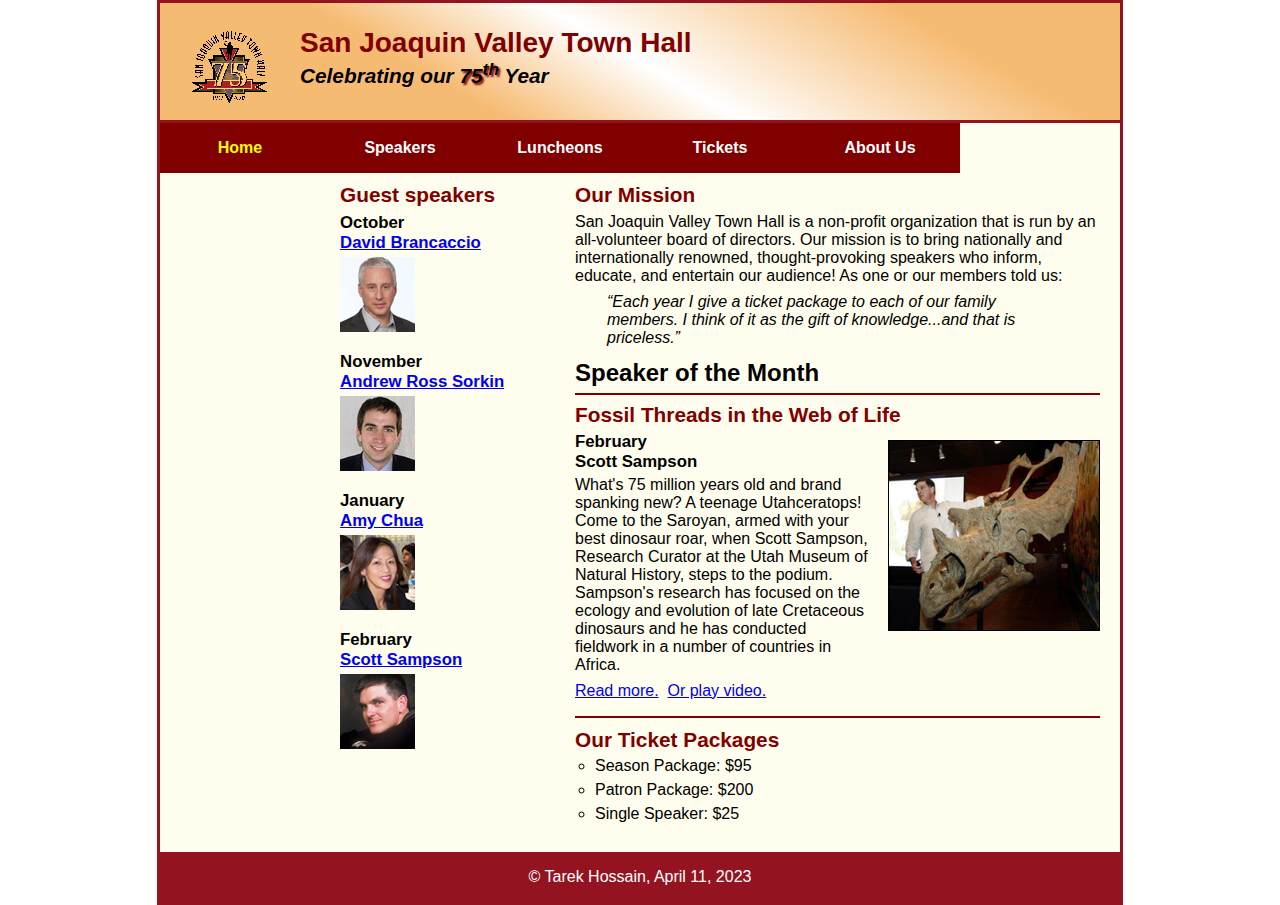
<file: index.html>
<!DOCTYPE html>
<html lang="en">

<head>
	<meta charset="utf-8">
	<meta name="viewport" content="width=device-width, initial-scale=1.0">
	<title>San Joaquin Valley Town Hall</title>
	<link rel="shortcut icon" href="images/favicon.ico">
	<link rel="stylesheet" href="styles/main.css">
	<link rel="stylesheet" href="styles/slicknav.css">
	<script src="https://code.jquery.com/jquery-3.6.0.min.js"></script>
	<script src="js/jquery.slicknav.min.js"></script>
</head>

<body>
	<header>
		<img src="images/town_hall_logo.gif" alt="Town Hall logo" height="80">
		<h2>San Joaquin Valley Town Hall</h2>
		<h3>Celebrating our <span class="shadow">75<sup>th</sup></span> Year</h3>
	</header>

	<nav id="mobile_menu"></nav>

	<nav id="nav_menu">
		<ul>
			<li><a href="index.html" class="current">Home</a></li>
			<li><a href="speakers.html">Speakers</a></li>
			<li><a href="luncheons.html">Luncheons</a></li>
			<li><a href="tickets.html">Tickets</a></li>
			<li><a href="aboutus.html"> About Us</a>
				<ul>
					<li><a href="#">Our History</a></li>
					<li><a href="#">Board of Directors</a></li>
					<li><a href="#">Past Speakers</a></li>
					<li><a href="#">Contact Information</a></li>
				</ul>
			</li>
		</ul>
	</nav>


	<main>
		<section>
			<h2>Our Mission</h2>
			<p>San Joaquin Valley Town Hall is a non-profit organization that is run by an 
			   all-volunteer board of directors. Our mission is to bring nationally and 
			   internationally renowned, thought-provoking speakers who inform, educate, 
			   and entertain our audience! As one or our members told us:</p>
			<blockquote>&ldquo;Each year I give a ticket package to each of our family members. 
			I think of it as the gift of knowledge...and that is priceless.&rdquo;</blockquote>
			<h1>Speaker of the Month</h1>
			<article>
				<h2>Fossil Threads in the Web of Life</h2>
				<img src="images/sampson_dinosaur.jpg" alt="Scott Sampson with dinosaur">
				<h3>February<br>
				Scott Sampson</h3>
				<p>What's 75 million years old and brand spanking new? A teenage Utahceratops! 
				Come to the Saroyan, armed with your best dinosaur roar, when Scott Sampson, Research 
				Curator at the Utah Museum of Natural History, steps to the podium. Sampson's research 
				has focused on the ecology and evolution of late Cretaceous dinosaurs and he has conducted 
				fieldwork in a number of countries in Africa.</p>
				<p>
					<a href="speakers/sampson.html">Read more.</a>&nbsp;
					<a href="media/sampson.mp4" target="_blank">Or play video.</a>
				</p>
			</article>
			
			<h2>Our Ticket Packages</h2>
			<ul>
				<li>Season Package: $95</li>
				<li>Patron Package: $200</li>
				<li>Single Speaker: $25</li>
			</ul>
		</section>
		
		<aside>
			<h2>Guest speakers</h2>
			<h3>October<br><a href="speakers/brancaccio.html">David Brancaccio</a></h3>
			<img src="images/brancaccio75.jpg" alt="David Brancaccio photo">
			<h3>November<br><a href="speakers/sorkin.html">Andrew Ross Sorkin</a></h3>
			<img src="images/sorkin75.jpg" alt="Andrew Ross Sorkin photo">
			<h3>January<br><a href="speakers/chua.html">Amy Chua</a></h3>
			<img src="images/chua75.jpg" alt="Amy Chua photo">
			<h3>February<br><a href="speakers/sampson.html">Scott Sampson</a></h3>
			<img src="images/sampson75.jpg" alt="Scott Sampson photo">
		</aside>
	</main>
	<footer>
		<p>&copy; Tarek Hossain, April 11, 2023</p>
	</footer>
</body>
</html>
</file>
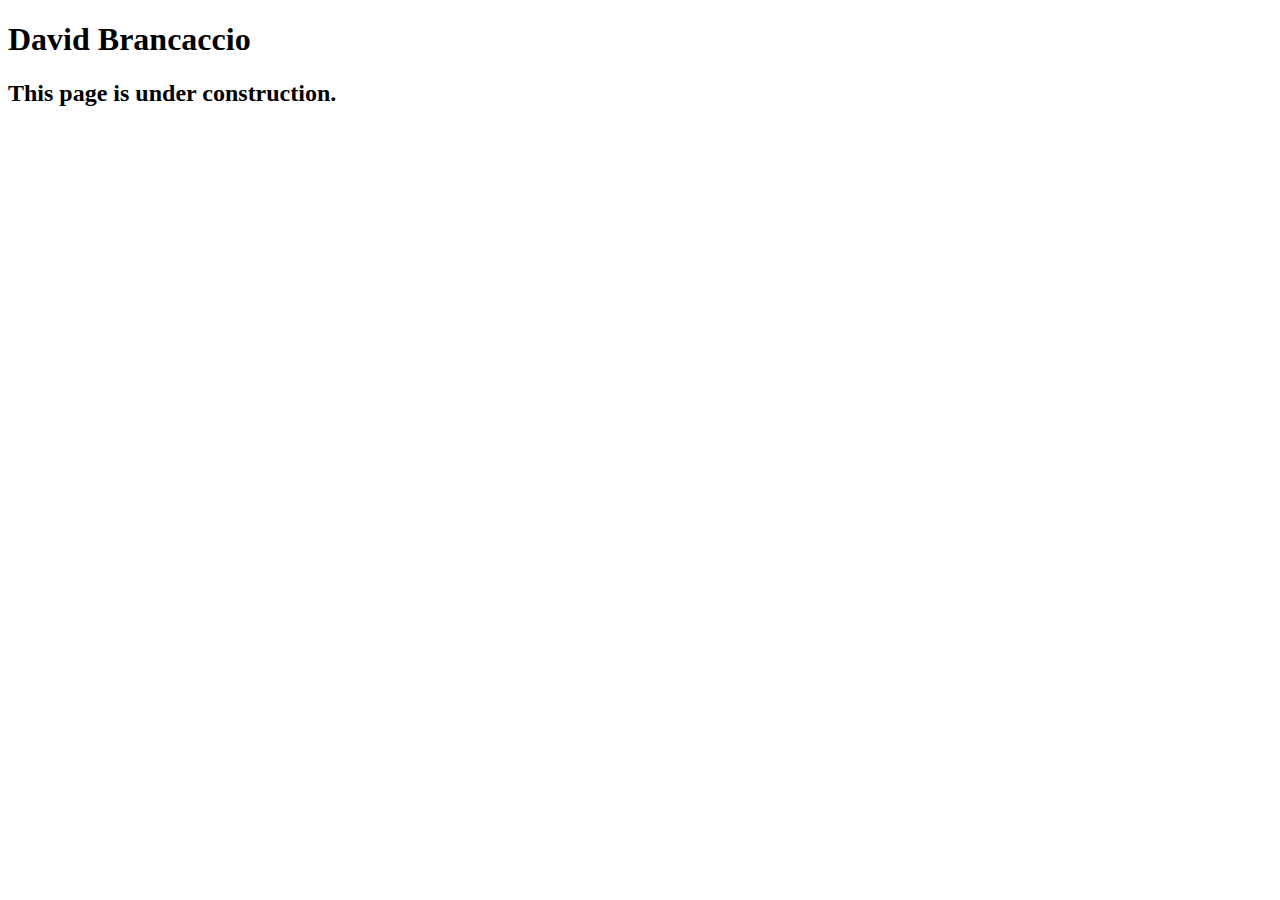
<file: speakers/brancaccio.html>
<!DOCTYPE html>
<html lang="en">

<head>
	<meta charset="utf-8">
	<title>San Joaquin Valley Town Hall</title>
	<link rel="shortcut icon" href="images/favicon.ico">
</head>

<body>
    <main>
	    <h1>David Brancaccio</h1>
	    <h2>This page is under construction.</h2>	        
    </main>
</body>

</html>
</file>
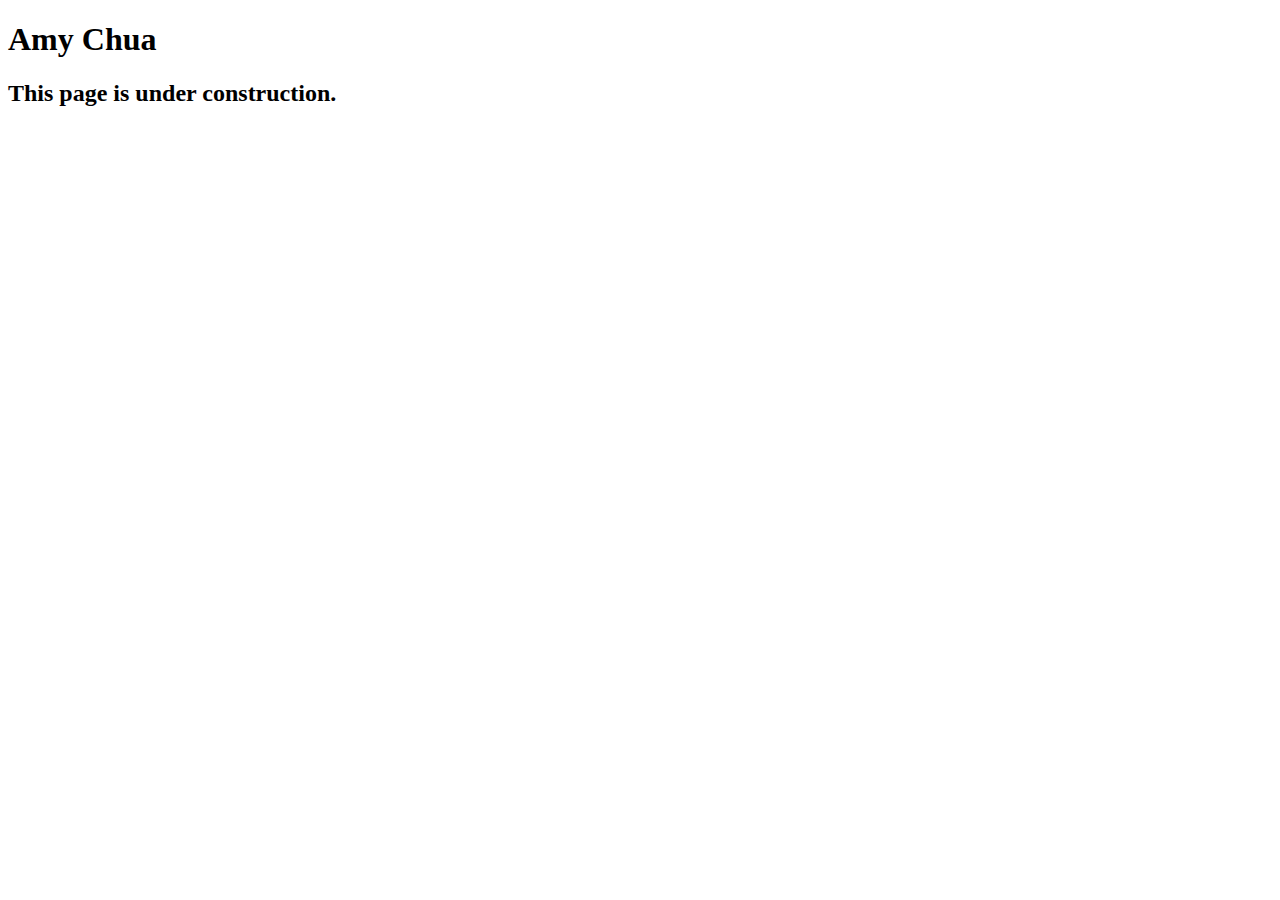
<file: speakers/chua.html>
<!DOCTYPE html>
<html lang="en">

<head>
	<meta charset="utf-8">
	<title>San Joaquin Valley Town Hall</title>
	<link rel="shortcut icon" href="images/favicon.ico">
</head>

<body>
	<main>
		<h1>Amy Chua</h1>
		<h2>This page is under construction.</h2>
	</main>
</body>

</html>
</file>
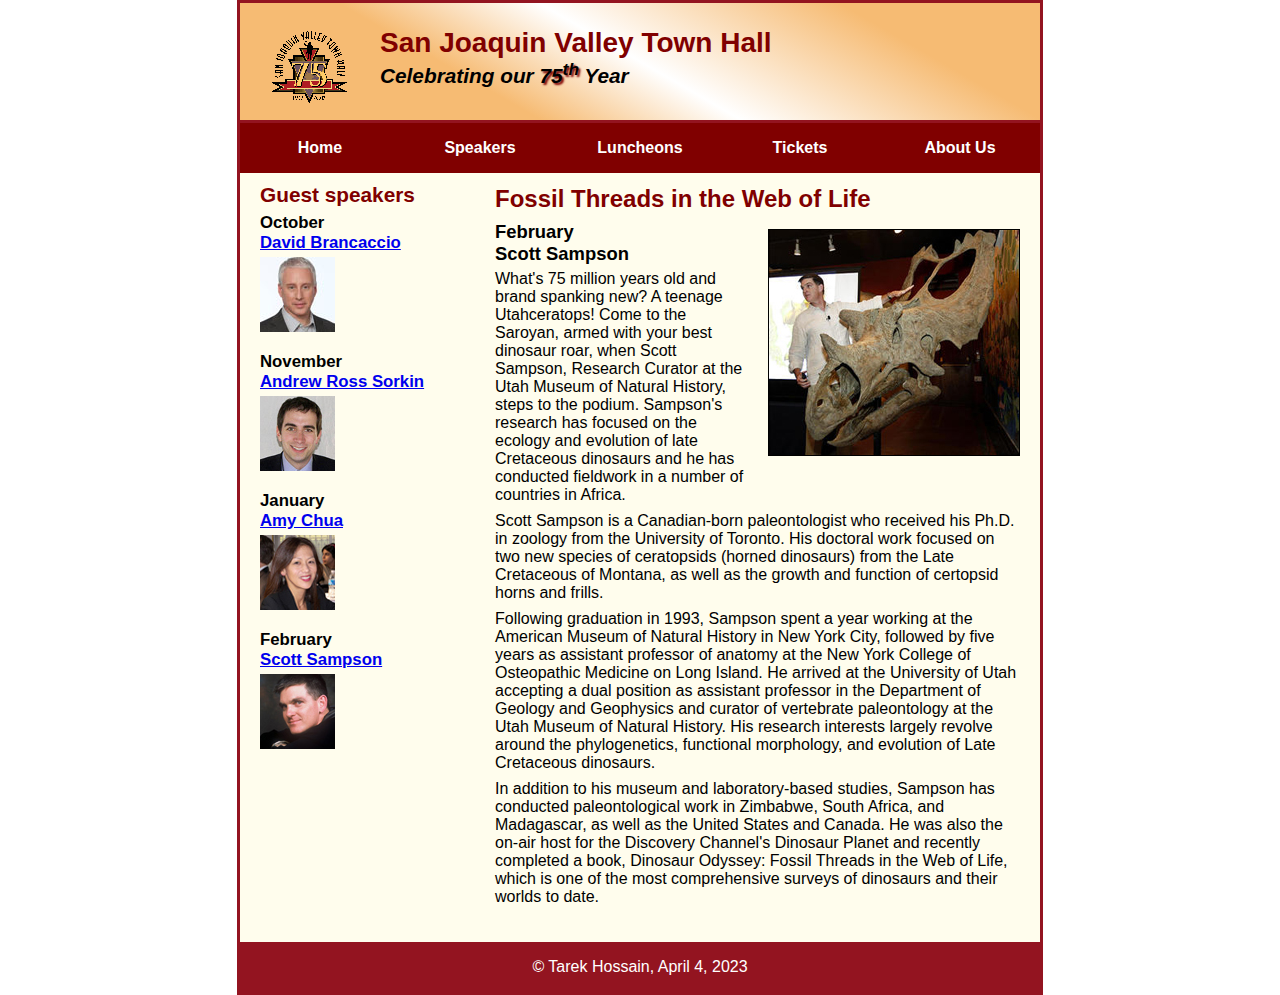
<file: speakers/sampson.html>
<!DOCTYPE html>
<html lang="en">

<head>
	<meta charset="utf-8">
	<title>San Joaquin Valley Town Hall</title>
	<link rel="shortcut icon" href="../images/favicon.ico">
	<link rel="stylesheet" href="../styles/speaker.css">
</head>

<body>
	<header>
		<img src="../images/town_hall_logo.gif" alt="Town Hall logo" height="80">
		<h2>San Joaquin Valley Town Hall</h2>
		<h3>Celebrating our <span class="shadow">75<sup>th</sup></span> Year</h3>
	</header>

	<nav id="nav_menu">
		<ul>
			<li><a href="../index.html">Home</a></li>
			<li><a href="speakers.html">Speakers</a></li>
			<li><a href="luncheons.html">Luncheons</a></li>
			<li><a href="tickets.html">Tickets</a></li>
			<li><a href="aboutus.html"> About Us</a>
				<ul>
					<li><a href="#">Our History</a></li>
					<li><a href="#">Board of Directors</a></li>
					<li><a href="#">Past Speakers</a></li>
					<li><a href="#">Contact Information</a></li>
				</ul>
			</li>
		</ul>
	</nav>

	<main>
		<section>
			<h1>Fossil Threads in the Web of Life</h1>
			<article>
				<img src="../images/sampson_dinosaur.jpg" alt="Scott Sampson with dinosaur">
				<h2>February<br>Scott Sampson</h2>
				<p>What's 75 million years old and brand spanking new? A teenage Utahceratops! Come to the 
				   Saroyan, armed with your best dinosaur roar, when Scott Sampson, Research Curator at the 
				   Utah Museum of Natural History, steps to the podium. Sampson's research has focused on the 
				   ecology and evolution of late Cretaceous dinosaurs and he has conducted fieldwork in a number 
				   of countries in Africa.</p>
				<p>Scott Sampson is a Canadian-born paleontologist who received his Ph.D. in zoology from the 
				   University of Toronto. His doctoral work focused on two new species of ceratopsids (horned 
				   dinosaurs) from the Late Cretaceous of Montana, as well as the growth and function of certopsid 
				   horns and frills.</p>
				<p>Following graduation in 1993, Sampson spent a year working at the American Museum of Natural 
				   History in New York City, followed by five years as assistant professor of anatomy at the New 
				   York College of Osteopathic Medicine on Long Island. He arrived at the University of Utah 
				   accepting a dual position as assistant professor in the Department of Geology and Geophysics 
				   and curator of vertebrate paleontology at the Utah Museum of Natural History. His research 
				   interests largely revolve around the phylogenetics, functional morphology, and evolution of 
				   Late Cretaceous dinosaurs.</p>
				<p>In addition to his museum and laboratory-based studies, Sampson has conducted paleontological 
				   work in Zimbabwe, South Africa, and Madagascar, as well as the United States and Canada. He was 
				   also the on-air host for the Discovery Channel's Dinosaur Planet and recently completed a book, 
				   Dinosaur Odyssey: Fossil Threads in the Web of Life, which is one of the most 
				   comprehensive surveys of dinosaurs and their worlds to date.</p>
			</article>
		</section>
		
		<aside>
			<h2>Guest speakers</h2>
			<h3>October<br><a href="../speakers/brancaccio.html">David Brancaccio</a></h3>
			<img src="../images/brancaccio75.jpg" alt="David Brancaccio photo">
			<h3>November<br><a href="../speakers/sorkin.html">Andrew Ross Sorkin</a></h3>
			<img src="../images/sorkin75.jpg" alt="Andrew Ross Sorkin photo">
			<h3>January<br><a href="../speakers/chua.html">Amy Chua</a></h3>
			<img src="../images/chua75.jpg" alt="Amy Chua photo">
			<h3>February<br><a href="../speakers/c6_sampson.html">Scott Sampson</a></h3>
			<img src="../images/sampson75.jpg" alt="Scott Sampson photo">
		</aside>
	</main>
	<footer>
		<p>&copy; Tarek Hossain, April 4, 2023</p>
	</footer>
</body>
</html>
</file>
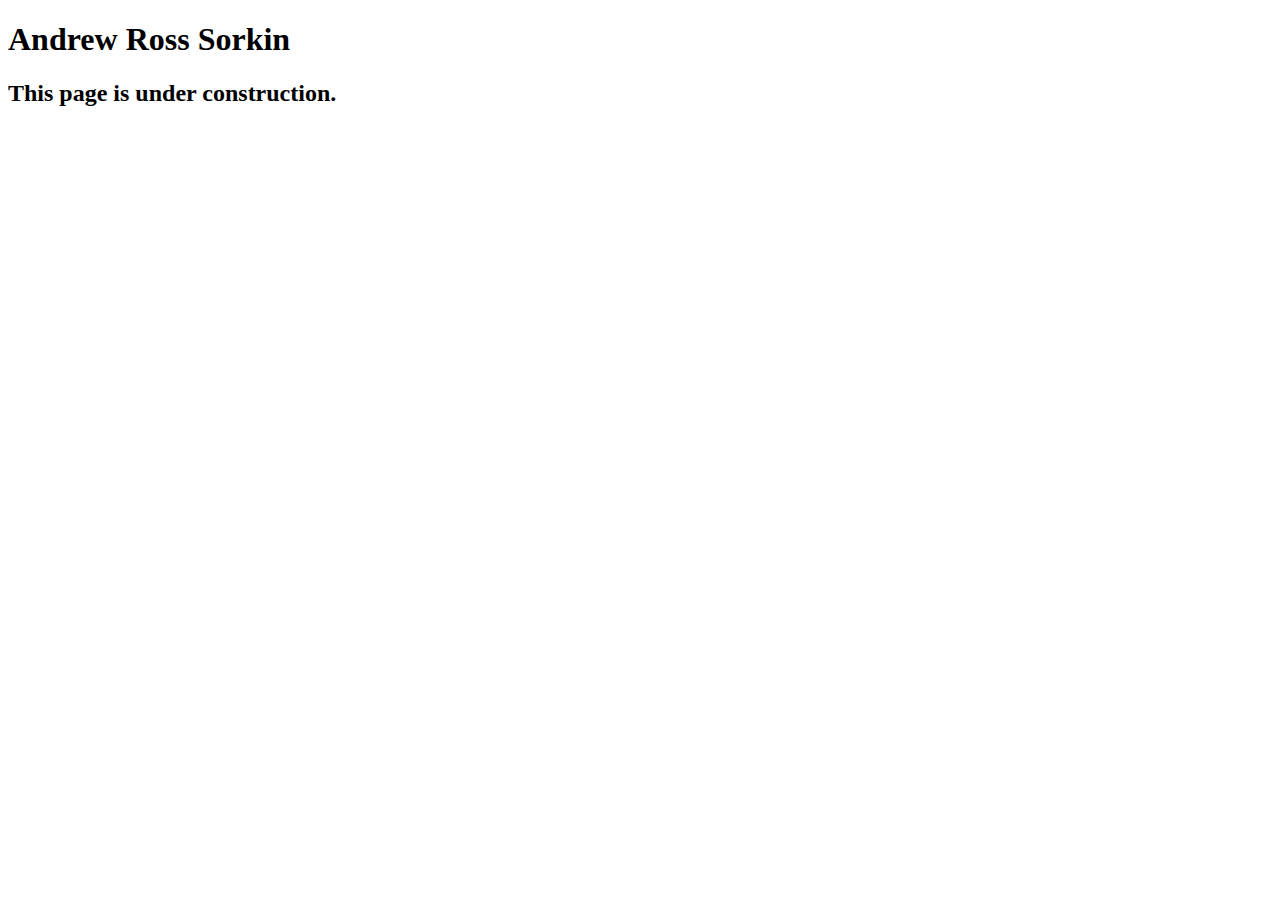
<file: speakers/sorkin.html>
<!DOCTYPE html>
<html lang="en">

<head>
	<meta charset="utf-8">
	<title>San Joaquin Valley Town Hall</title>
	<link rel="shortcut icon" href="images/favicon.ico">
</head>

<body>
	<main>
		<h1>Andrew Ross Sorkin</h1>
		<h2>This page is under construction.</h2>
	</main>
</body>

</html>
</file>
<file: styles/main.css>
@media only screen and (min-width: 420px) and (max-width: 796px){
	aside h2 a {
		font-size: 85%;
	}
	section h1 {
		font-size: 125%;
	}
	aside h2 {
		font-size: 110%;
	}
	section h2 {
		font-size: 110%;
	}
}

/* the styles for the elements */
* {
	margin: 0;
	padding: 0;
}
html {
	background-color: white;
}
body {
	font-family: Arial, Helvetica, sans-serif;
    font-size: 100%;
    width: 98%;
	max-width: 960px;
    margin: 0 auto;
    border: 3px solid #931420;
    background-color: #fffded;
}
a:focus, a:hover {
	font-style: italic;
}
/* the styles for the header */
header {
	padding: 1.5em 0 2em 0;
	border-bottom: 3px solid #931420;
		background-image: -moz-linear-gradient(
	    30deg, #f6bb73 0%, #f6bb73 30%, white 50%, #f6bb73 80%, #f6bb73 100%);
	background-image: -webkit-linear-gradient(
	    30deg, #f6bb73 0%, #f6bb73 30%, white 50%, #f6bb73 80%, #f6bb73 100%);
	background-image: -o-linear-gradient(
	    30deg, #f6bb73 0%, #f6bb73 30%, white 50%, #f6bb73 80%, #f6bb73 100%);
	background-image: linear-gradient(
	    30deg, #f6bb73 0%, #f6bb73 30%, white 50%, #f6bb73 80%, #f6bb73 100%);
}
header h2 {
	font-size: 175%;
	color: #800000;
}
header h3 {
	font-size: 130%;
	font-style: italic;
}
header img {
	float: left;
	padding: 0 3.125%;
}
.shadow {
	text-shadow: 2px 2px 2px #800000;
}
/* the styles for the navigation menu */
#nav_menu ul {
	list-style-type: none;
	margin: 0;
	padding: 0;
	position: relative;
}
#nav_menu ul li {
	float: left;
	width: 16.667%;
}
#nav_menu ul li a {
    display: block;
    text-align: center;
    padding: 1em 0;
    text-decoration: none;
    background-color: #800000;
    color: white;
    font-weight: bold;
}
#nav_menu a.current {
	color: yellow;
}
#nav_menu ul ul {
    display: none;
    position: absolute;
    top: 100%;

}
#nav_menu ul ul li {
	float: none;
	width: 100%;

}
#nav_menu ul li:hover > ul {
	display: block;
}
#nav_menu > ul::after {
    content: "";
    clear: both;
    display: block;
}

/* the styles for the section */
section {
	width: 54.688%;
	float: right;
	padding: 0 2.083% 20px 2.083%;
}
section h1 {
	font-size: 150%;
	padding: .5em 0 .25em 0;
	margin: 0;
}
section h2 {
	color: #800000;
	font-size: 130%;
	padding: .5em 0 .25em 0;
}
section p {
	padding-bottom: .5em;
}
section blockquote {
	padding: 0 2em;
	font-style: italic;
}
section ul {
	padding: 0 0 .25em 1.25em;
	list-style-type: circle;
}
section li {
	padding-bottom: .35em;
}

/* the styles for the article */
article {
	padding: .5em 0;
	border-top: 2px solid #800000;
	border-bottom: 2px solid #800000;
}
article h2 {
	padding-top: 0;
}
article h3 {
	font-size: 105%;
	padding-bottom: .25em;
}
article img {
	float: right;
	margin: .5em 0 1em 1em;
	border: 1px solid black;
	max-width: 40%;
	min-width: 150px;
}

/* the styles for the aside */
aside {
	width: 22.396%;
	float: right;
	padding: 0 0 20px 2.083%;
}
aside h2 {
	color: #800000;
	font-size: 130%;
	padding: .5em 0 .25em 0;
}

aside h3 {
	font-size: 105%;
	padding-bottom: .25em;
}
aside img {
	padding-bottom: 1em;
}

/* the styles for the footer */
footer {
	background-color: #931420;
	clear: both;

}
footer p {
	text-align: center;
	color: white;
	padding: 1em 0;
}
</file>
<file: styles/speaker.css>
/* the styles for the elements */
* {
	margin: 0;
	padding: 0;
}
html {
	background-color: white;
}
body {
	font-family: Arial, Helvetica, sans-serif;
    font-size: 100%;
    width: 800px;
    margin: 0 auto;
    border: 3px solid #931420;
    background-color: #fffded;
}
a:focus, a:hover {
	font-style: italic;
}
/* the styles for the header */
header {
	padding: 1.5em 0 2em 0;
	border-bottom: 3px solid #931420;
		background-image: -moz-linear-gradient(
	    30deg, #f6bb73 0%, #f6bb73 30%, white 50%, #f6bb73 80%, #f6bb73 100%);
	background-image: -webkit-linear-gradient(
	    30deg, #f6bb73 0%, #f6bb73 30%, white 50%, #f6bb73 80%, #f6bb73 100%);
	background-image: -o-linear-gradient(
	    30deg, #f6bb73 0%, #f6bb73 30%, white 50%, #f6bb73 80%, #f6bb73 100%);
	background-image: linear-gradient(
	    30deg, #f6bb73 0%, #f6bb73 30%, white 50%, #f6bb73 80%, #f6bb73 100%);
}
header h2 {
	font-size: 175%;
	color: #800000;
}
header h3 {
	font-size: 130%;
	font-style: italic;
}
header img {
	float: left;
	padding: 0 30px;
}
.shadow {
	text-shadow: 2px 2px 2px #800000;
}


#nav_menu ul {
	list-style-type: none;
	margin: 0;
	padding: 0;
	position: relative;
}

#nav_menu ul li {
	float: left;
}

#nav_menu ul li a {
	display: block;
	width: 160px;
	text-align: center;
	padding: 1em 0;
	text-decoration: none;
	background-color: #800000;
	color: white;
	font-weight: bold;
}

#nav_menu a.current {
	color: yellow;
}

#nav_menu ul ul {
	display: none;
	position: absolute;
	top: 100%;
}
#nav_menu ul ul li {
	float: none;
}
#nav_menu ul li:hover > ul {
	display: block;
}
#nav_menu > ul::after {
	content: "";
	clear: both;
	display: block;
}
/* the styles for the main content */
main {
	clear: left;
}

/* the styles for the section */
section {
	width: 525px;
	float: right;
	padding: 0 20px 20px 20px;
}
section h1 {
	color: #800000;
	font-size: 150%;
	padding-top: .5em;
	margin: 0;
}
section p {
	padding-bottom: .5em;
}
section blockquote {
	padding: 0 2em;
	font-style: italic;
}
section ul {
	padding: 0 0 .25em 1.25em;
}
section li {
	padding-bottom: .35em;
}

/* the styles for the article */
article {
	padding: .5em 0;
}
article h2 {
	font-size: 115%;
	padding: 0 0 .25em 0;
}
article img {
	float: right;
	margin: .5em 0 1em 1em;
	border: 1px solid black;
}

/* the styles for the aside */
aside {
	width: 215px;
	float: right;
	padding: 0 0 20px 20px;
}
aside h2 {
	color: #800000;
	font-size: 130%;
	padding: .5em 0 .25em 0;
}

aside h3 {
	font-size: 105%;
	padding-bottom: .25em;
}
aside img {
	padding-bottom: 1em;
}

/* the styles for the footer */
footer {
	background-color: #931420;
	clear: both;

}
footer p {
	text-align: center;
	color: white;
	padding: 1em 0;
}
</file>
